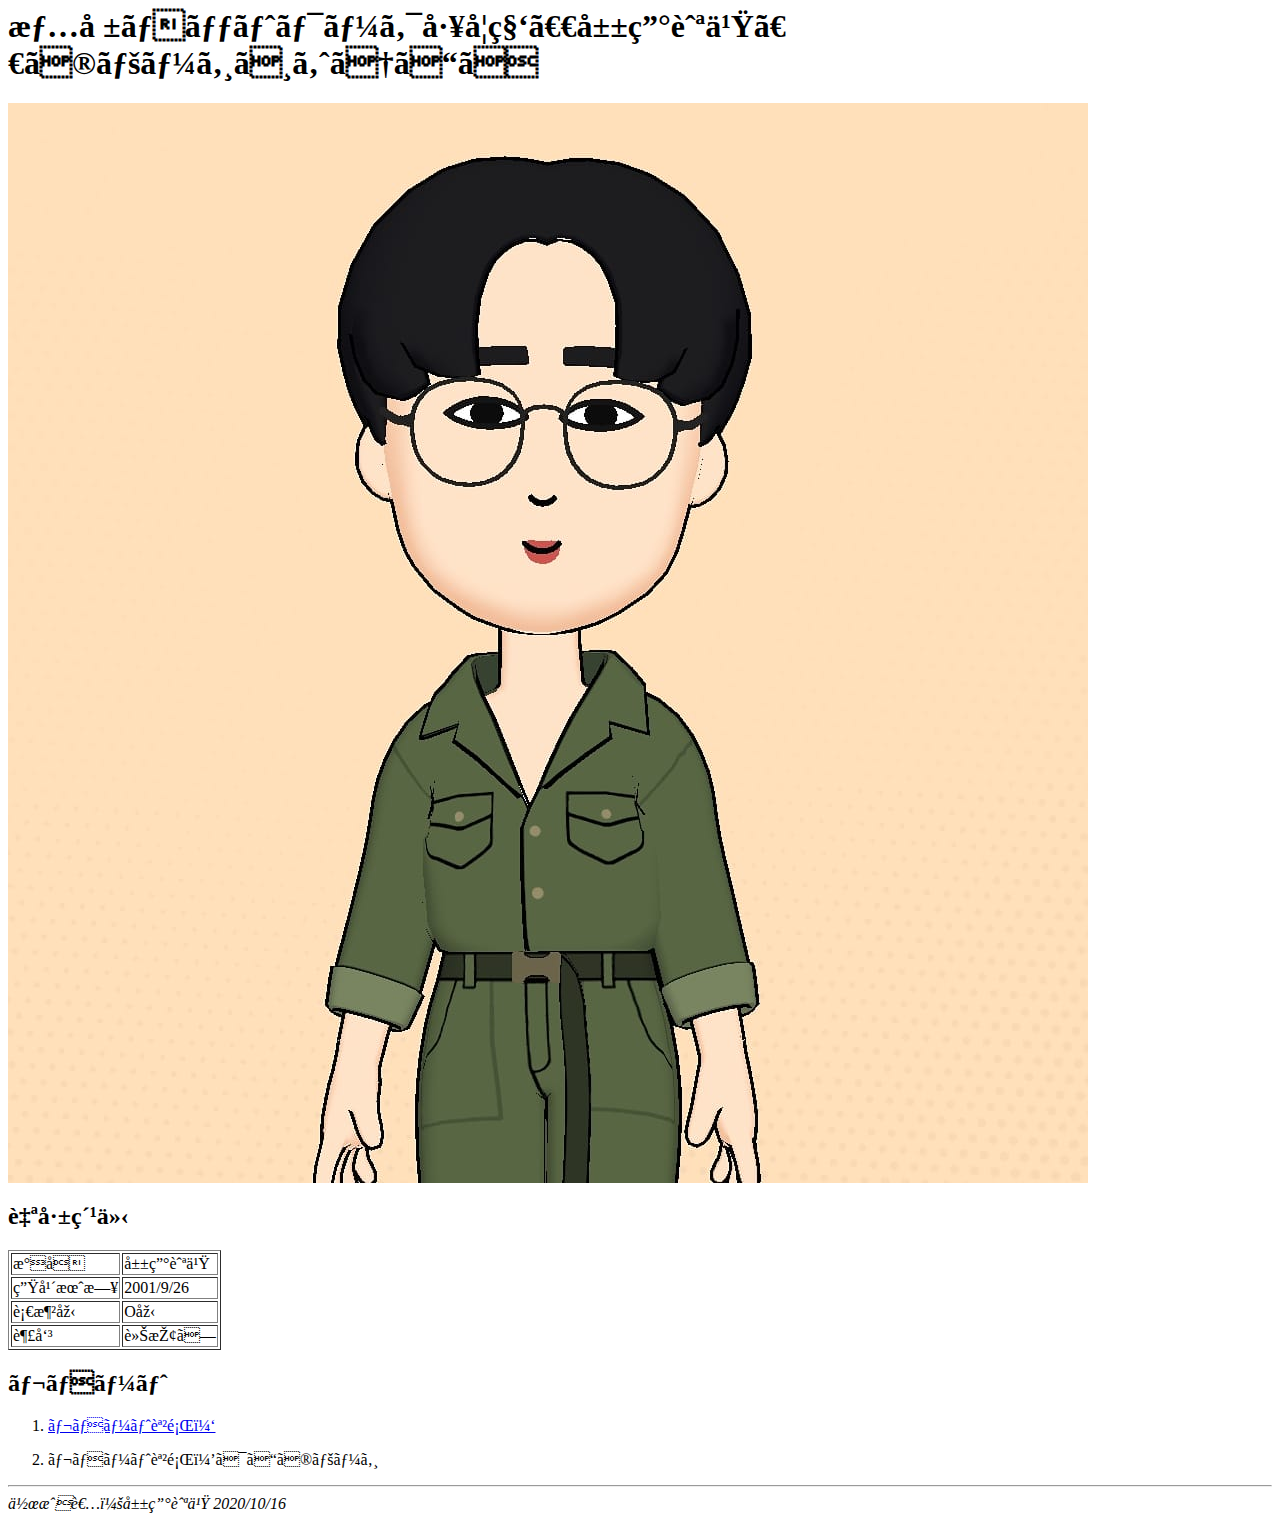
<file: index.html>
<html>
    <head>
        <mata charset="utf-8">
            <title>課題２</title>
        <body>
            <h1>情報ネットワーク工学科　山田航也　のページへようこそ</h1>
                <img src="images/me.jpg" alt="koya">
            <h2>自己紹介</h2>
            <table border="1">
                <tr><td>氏名</td><td>山田航也</td></tr>
                <tr><td>生年月日</td><td>2001/9/26</td></tr>
                <tr><td>血液型</td><td>O型</td></tr>
                <tr><td>趣味</td><td>車探し</td></tr>
            </table>
            <h2>レポート</h2>
            <ol>
            <li><p><a href="https://e204255yk.github.io/kadai1.html">レポート課題１</a></p></li>
            <li>レポート課題２はこのページ</li>
            </ol>
            <hr>
            <address>作成者：山田航也 2020/10/16</address>
        </body>    
    </head>
</html>
</file>
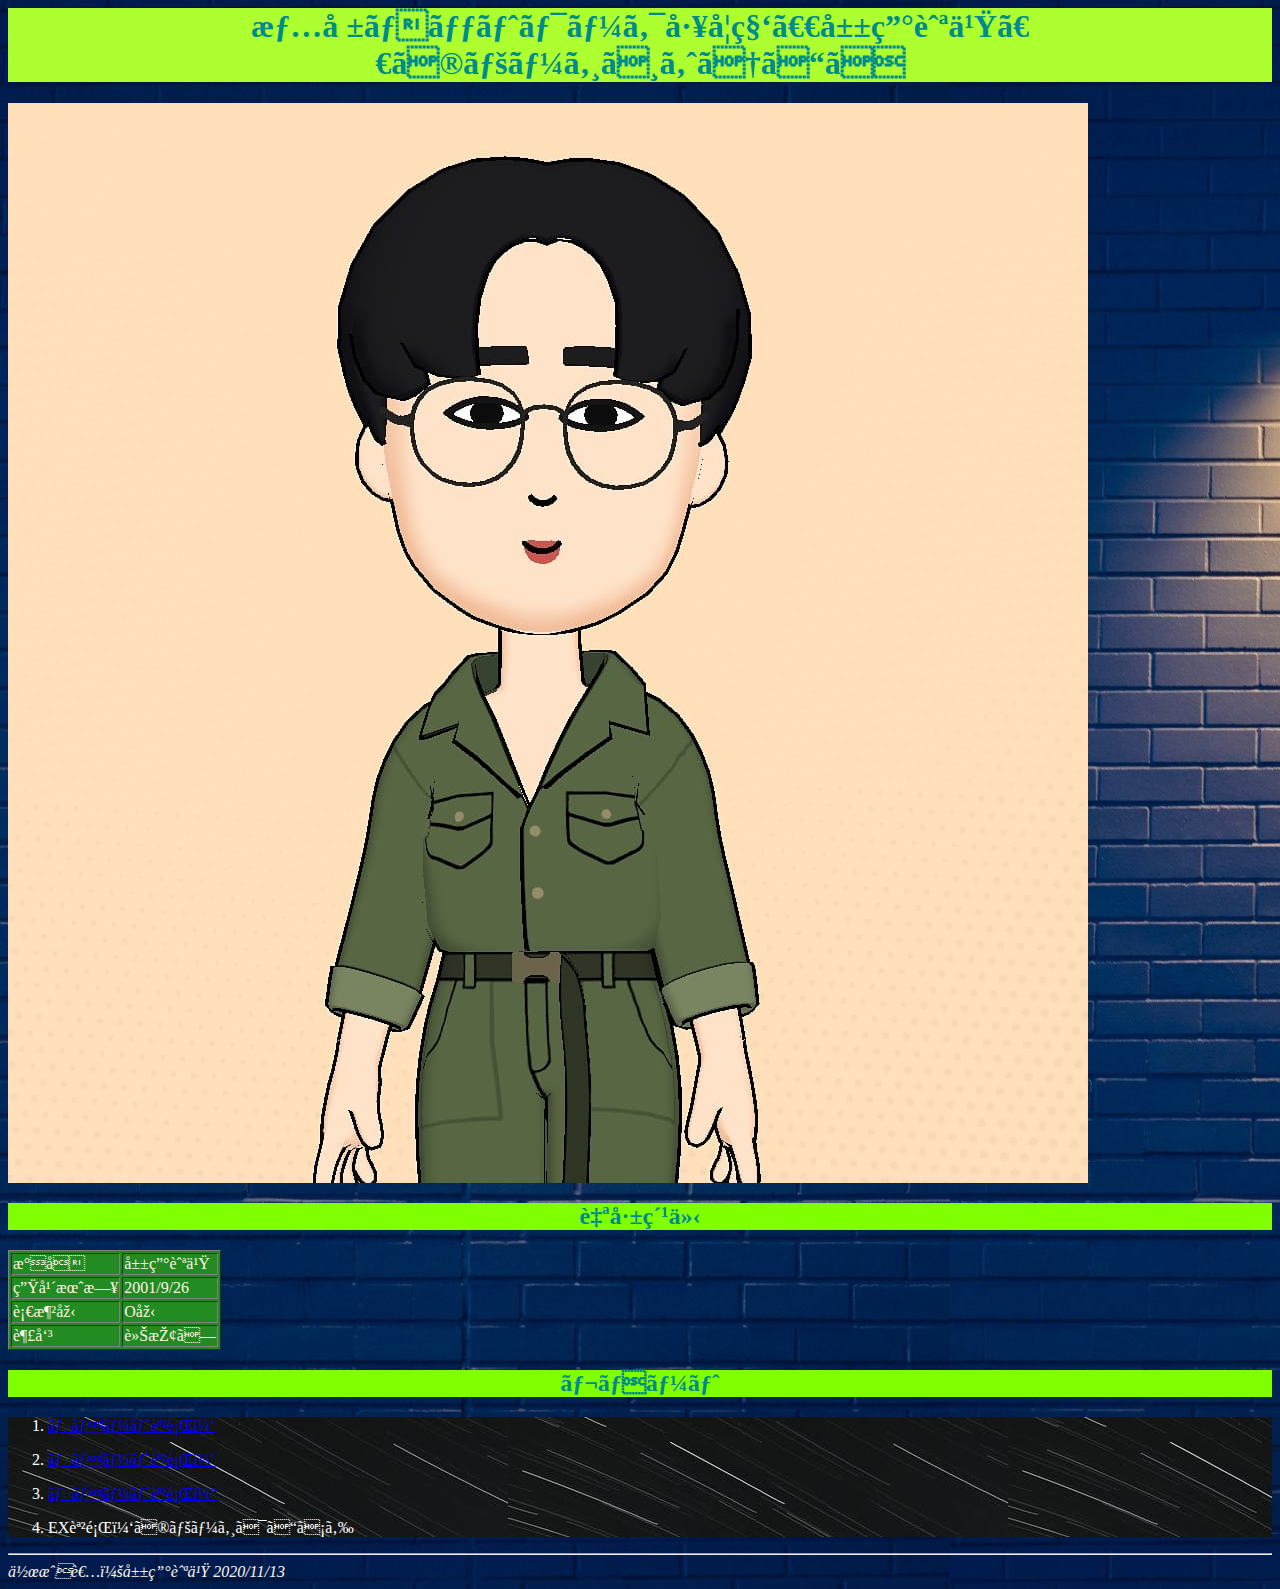
<file: ex1.html>
<html>
    <head>
        <mata charset="utf-8">
            <title>EX課題1</title>
            <link rel="stylesheet" type="text/css" href="css/ex1.css">
        <body>
            <h1>情報ネットワーク工学科　山田航也　のページへようこそ</h1>
                <img src="images/me.jpg" alt="koya">
            <h2>自己紹介</h2>
            <table border="1">
                <tr><td>氏名</td><td>山田航也</td></tr>
                <tr><td>生年月日</td><td>2001/9/26</td></tr>
                <tr><td>血液型</td><td>O型</td></tr>
                <tr><td>趣味</td><td>車探し</td></tr>
            </table>
            <h2>レポート</h2>
            <ol>
            <li><p><a href="https://e204255yk.github.io/kadai1.html">レポート課題１</a></p></li>
            <li><p><a href="https://e204255yk.github.io/index.html">レポート課題２</a></p></li>
            <li><p><a href="https://e204255yk.github.io/kadai3.html">レポート課題３</a></p></li>
            <li>EX課題１のページはこちら</li>
            </ol>
            <hr>
            <address>作成者：山田航也 2020/11/13</address>
        </body>    
    </head>
</html>
</file>
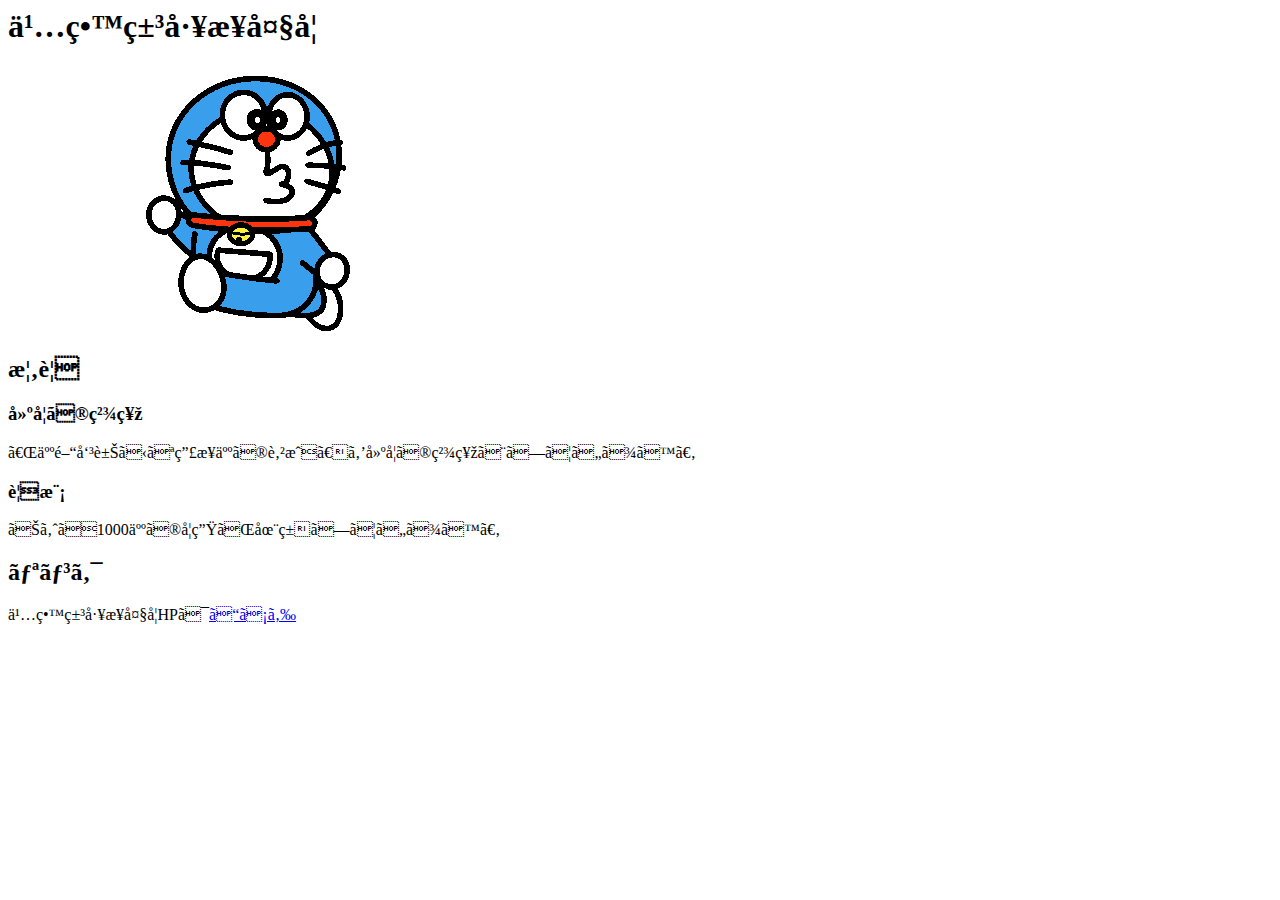
<file: kadai1.html>
<html>
    <head>
        <mata charset="utf-8">
            <title>課題１</title>
        <body>
            <h1>久留米工業大学</h1>
                <img src="images/doraemon.png" alt="neko">
            <h2>概要</h2>
            <h3>建学の精神</h3>
                <p>「人間味豊かな産業人の育成」を建学の精神としています。</p>
            <h3>規模</h3>
                <p>およそ1000人の学生が在籍しています。</p>
            <h2>リンク</h2>
                <p>久留米工業大学HPは<a href="kurume-it.ac.jp">こちら</a></p>
        </body>    
    </head>
</html>
</file>
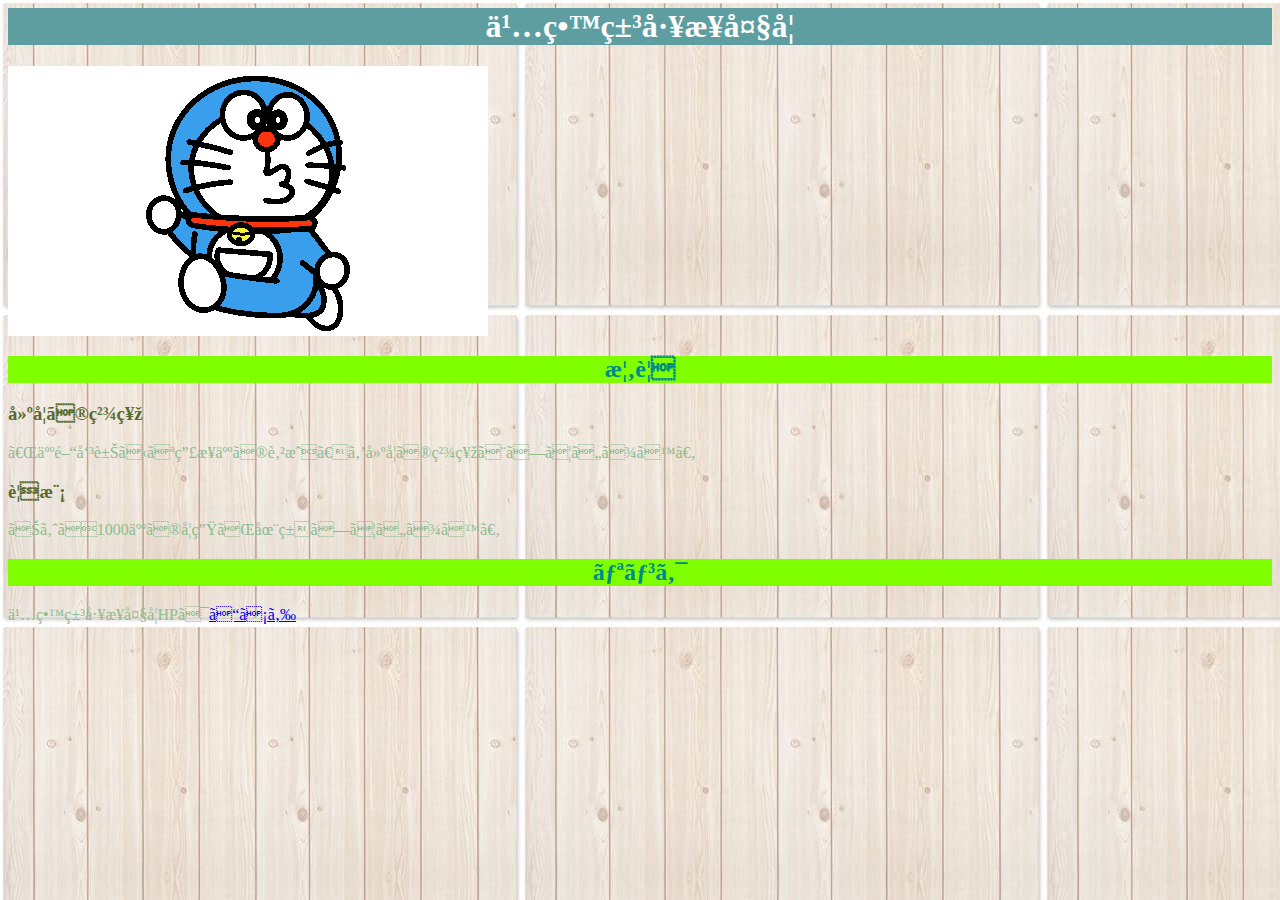
<file: kadai3.html>
<html>
    <head>
        <mata charset="utf-8">
            <title>課題3</title>
            <link rel="stylesheet" type="text/css" href="css/kadai3.css">
        <body>
            <h1>久留米工業大学</h1>
                <img src="images/doraemon.png" alt="neko">
            <h2>概要</h2>
            <h3>建学の精神</h3>
                <p>「人間味豊かな産業人の育成」を建学の精神としています。</p>
            <h3>規模</h3>
                <p>およそ1000人の学生が在籍しています。</p>
            <h2>リンク</h2>
                <p>久留米工業大学HPは<a href="kurume-it.ac.jp">こちら</a></p>
        </body>    
    </head>
</html>
</file>
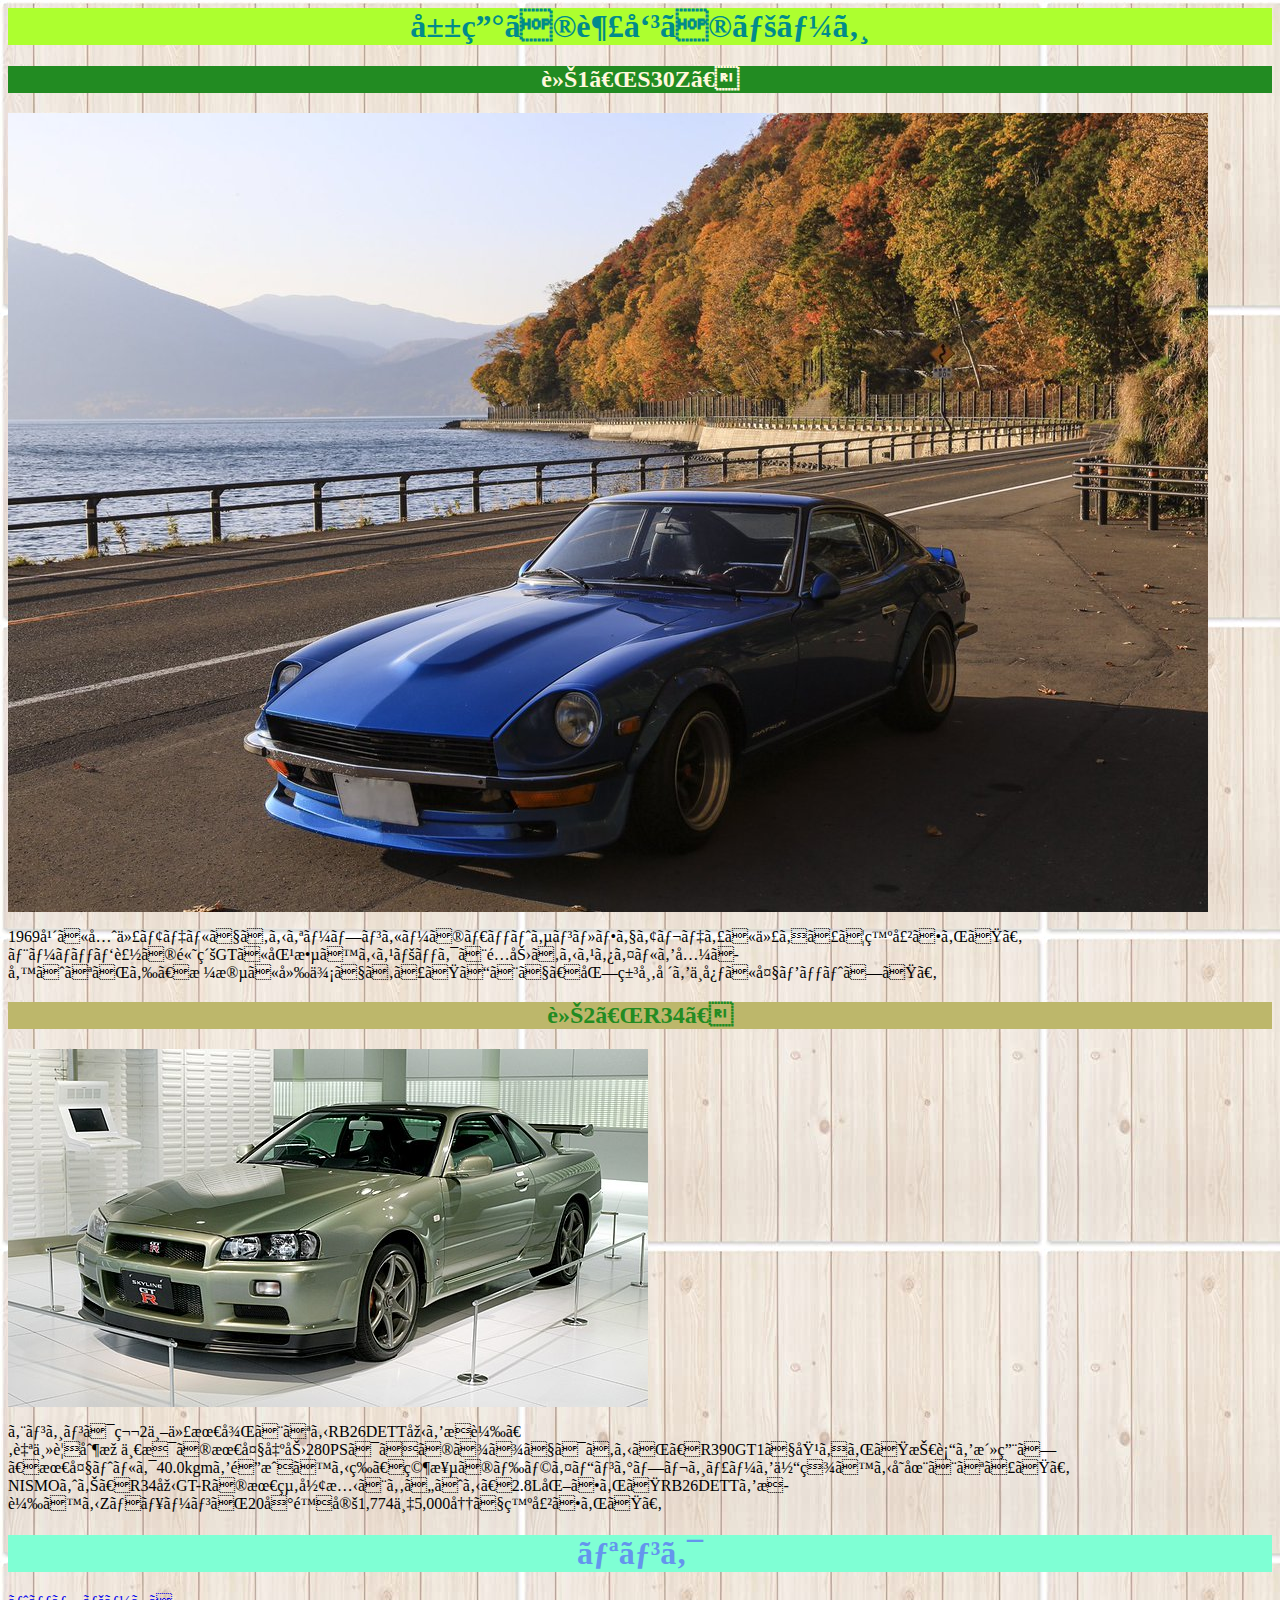
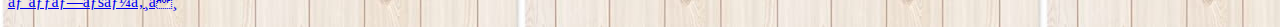
<file: kadai4.html>
<html>
    <head>
        <mata charset="utf-8">
            <title>課題４</title>
            <link rel="stylesheet"type="text/css" href="css/kadai4.css">
    </head>
        <body>
            
        <h1 id="syumi">山田の趣味のページ</h1>
            
            <h2 id="kuruma1">車1「S30Z」</h2>
             <img src="images/S30Z.jpg" alt="s30z">
            <p>
            1969年に先代モデルであるオープンカーのダットサン・フェアレディに代わって発売された。
            <br>
            ヨーロッパ製の高級GTに匹敵するスペックと魅力あるスタイルを兼ね備えながら、格段に廉価であったことで、北米市場を中心に大ヒットした。
            </p>
            
            <h2 id="kuruma2">車2「R34」</h2>
            <img src="images/R34.jpg" alt="r34">
            <p>
            エンジンは第2世代最後となるRB26DETT型を搭載。自主規制枠一杯の最大出力280PSはそのままではあるが、R390GT1で培われた技術を活用し、最大トルク40.0kgmを達成する等、究極のドライビングプレジャーを体現する存在となった。
            <br>
            NISMOより、R34型GT-Rの最終形態ともいえる、2.8L化されたRB26DETTを搭載するZチューンが20台限定1,774万5,000円で発売された。
            </p>
            
            <h1 id="rinku">リンク</h1>
            <p><a href="https://e204255yk.github.io/index.html">トップページへ</a></p>
        </body>
        </html>
</file>
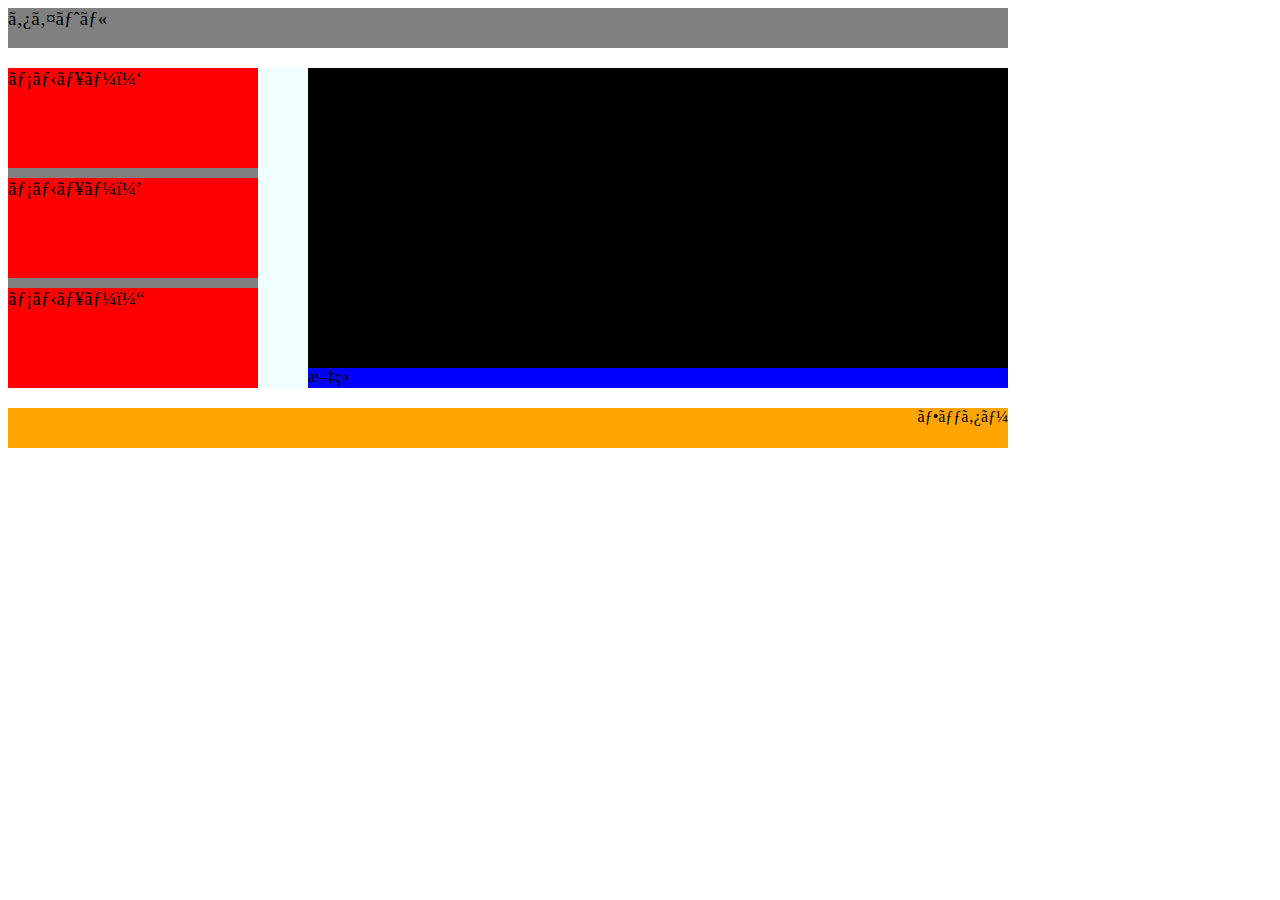
<file: kadai5.html>
<html>
    <head>
        <mata charset="utf-8">
            <title>課題5</title>
            <link rel="stylesheet" type="text/css" href="css/kadai5.css">
        <body>
            
            <div class="Title">
            タイトル
            </div>
            
            <div class="menu">
                <div class="menu1">
                    <div class="menu_1">
                        メニュー１
                    </div>
                    <div class="menu_1">
                        メニュー２
                    </div>
                    <div class="menu_1">
                        メニュー３
                    </div>
                </div>
                
                <div class="menu2">
                    <div class="image">
                        画像
                    </div>
                    <div class="moji">
                        文章
                    </div>
                </div>
            </div>

            <div class="footer">
               フッター
            </div>
            
            
        </body>    
    </head>
</html>
</file>
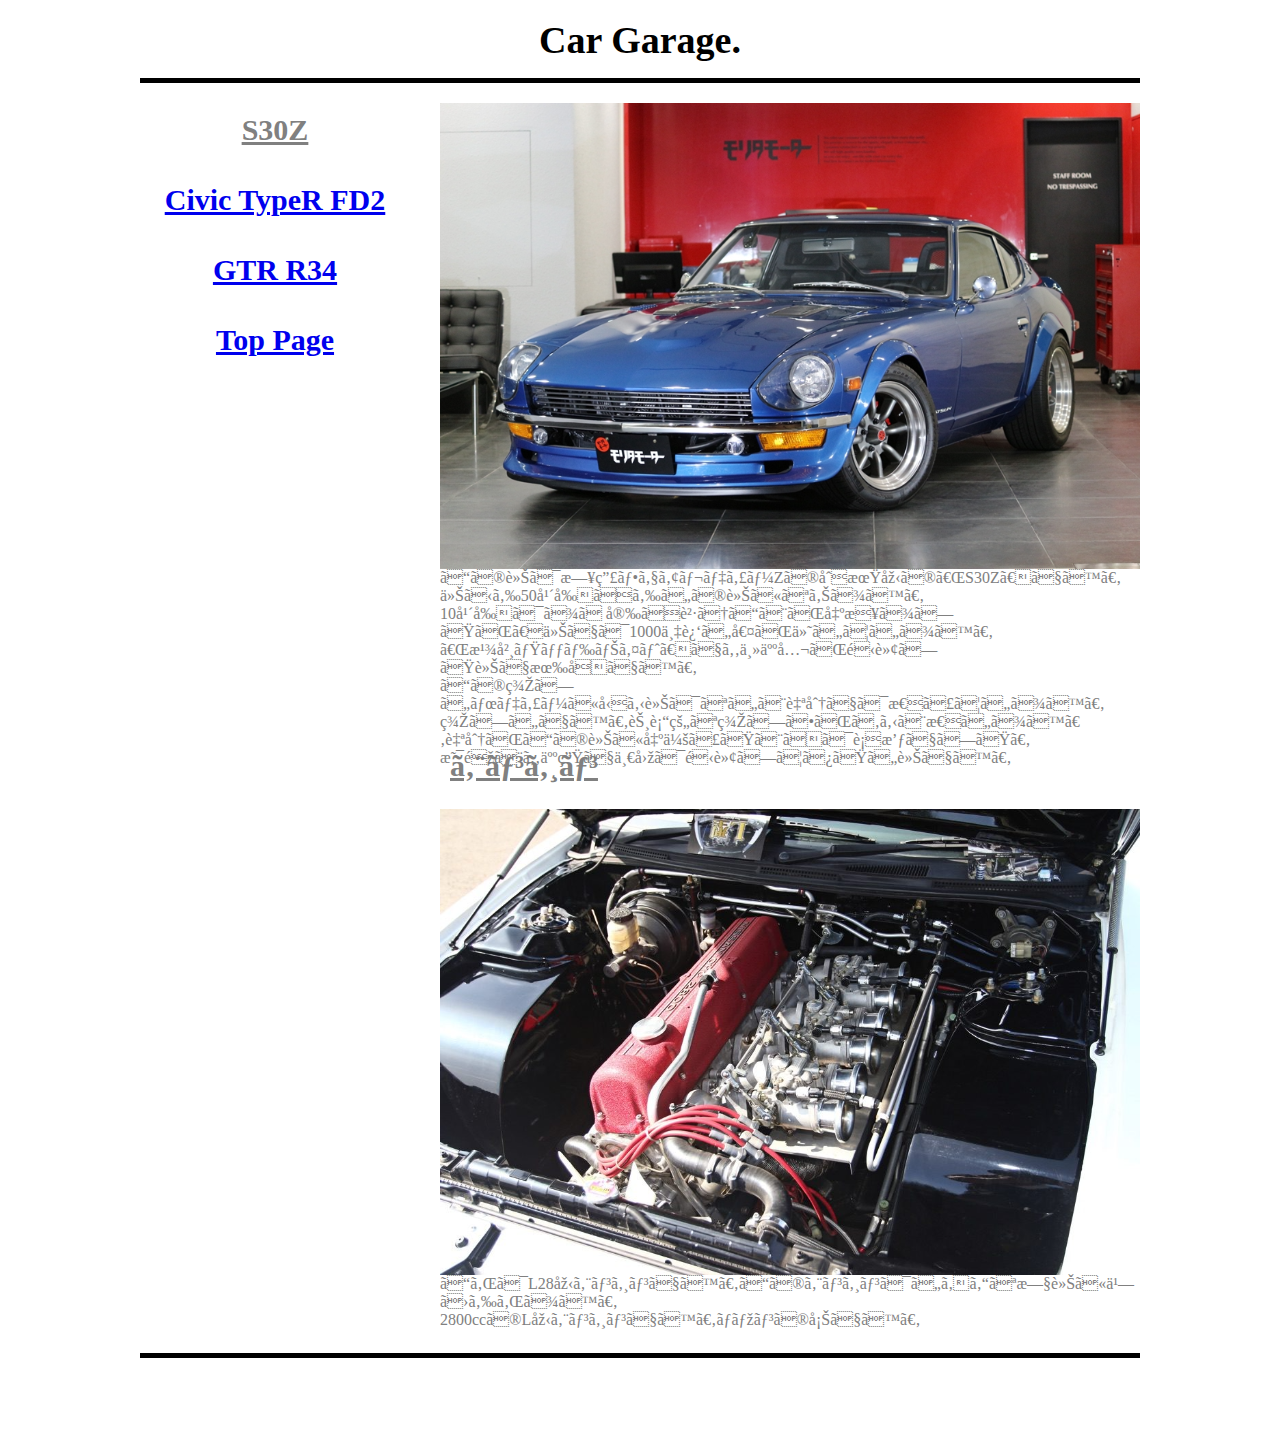
<file: final/page1.html>
<html>
    <head>
        <mata charset="utf-8">
            <title>最終課題</title>
            <link rel="stylesheet" type="text/css" href="css/page1.css">
        <body>
            <div class="rap">
            <div class="Title">
            Car Garage.
            </div>
            
            <div class="menu">
                <div class="menu1">
                    <div class="menu_2">
                        S30Z
                    </div>
                    <div class="menu_1">
                       <a href="page2.html">Civic TypeR FD2</a> 
                    </div>
                    <div class="menu_1">
                        <a href="page3.html">GTR R34</a> 
                    </div>
                    <div class="menu_1">
                        <a href="index.html">Top Page</a>
                    </div>
                </div>
                
                <div class="menu2">
                    <div class="image">
                    </div>
                    <div class="moji">
                       この車は日産フェアレディーZの初期型の「S30Z」です。<br>今から50年前ぐらいの車になります。<br>10年前はまだ安く買うことが出来ましたが、今では1000万近い値が付いています。<br>「湾岸ミッドナイト」でも主人公が運転した車で有名です。<br>この美しいボディーに勝る車はないと自分では思っています。<br>美しいです。芸術的な美しさがあると思います。自分がこの車に出会ったときは衝撃でした。<br>是非とも人生で一回は運転してみたい車です。
                    </div>
                    <div class="menu_3">
                     エンジン
                    </div>
                    <div class="image2">
                    </div>
                    <div class="moji">
                    これはL28型エンジンです。このエンジンはいろんな旧車に乗せられます。<br>2800ccのL型エンジンです。ロマンの塊です。
                    </div>
                </div>
            </div>
            </div> 
        </body>    
    </head>
</html>
</file>
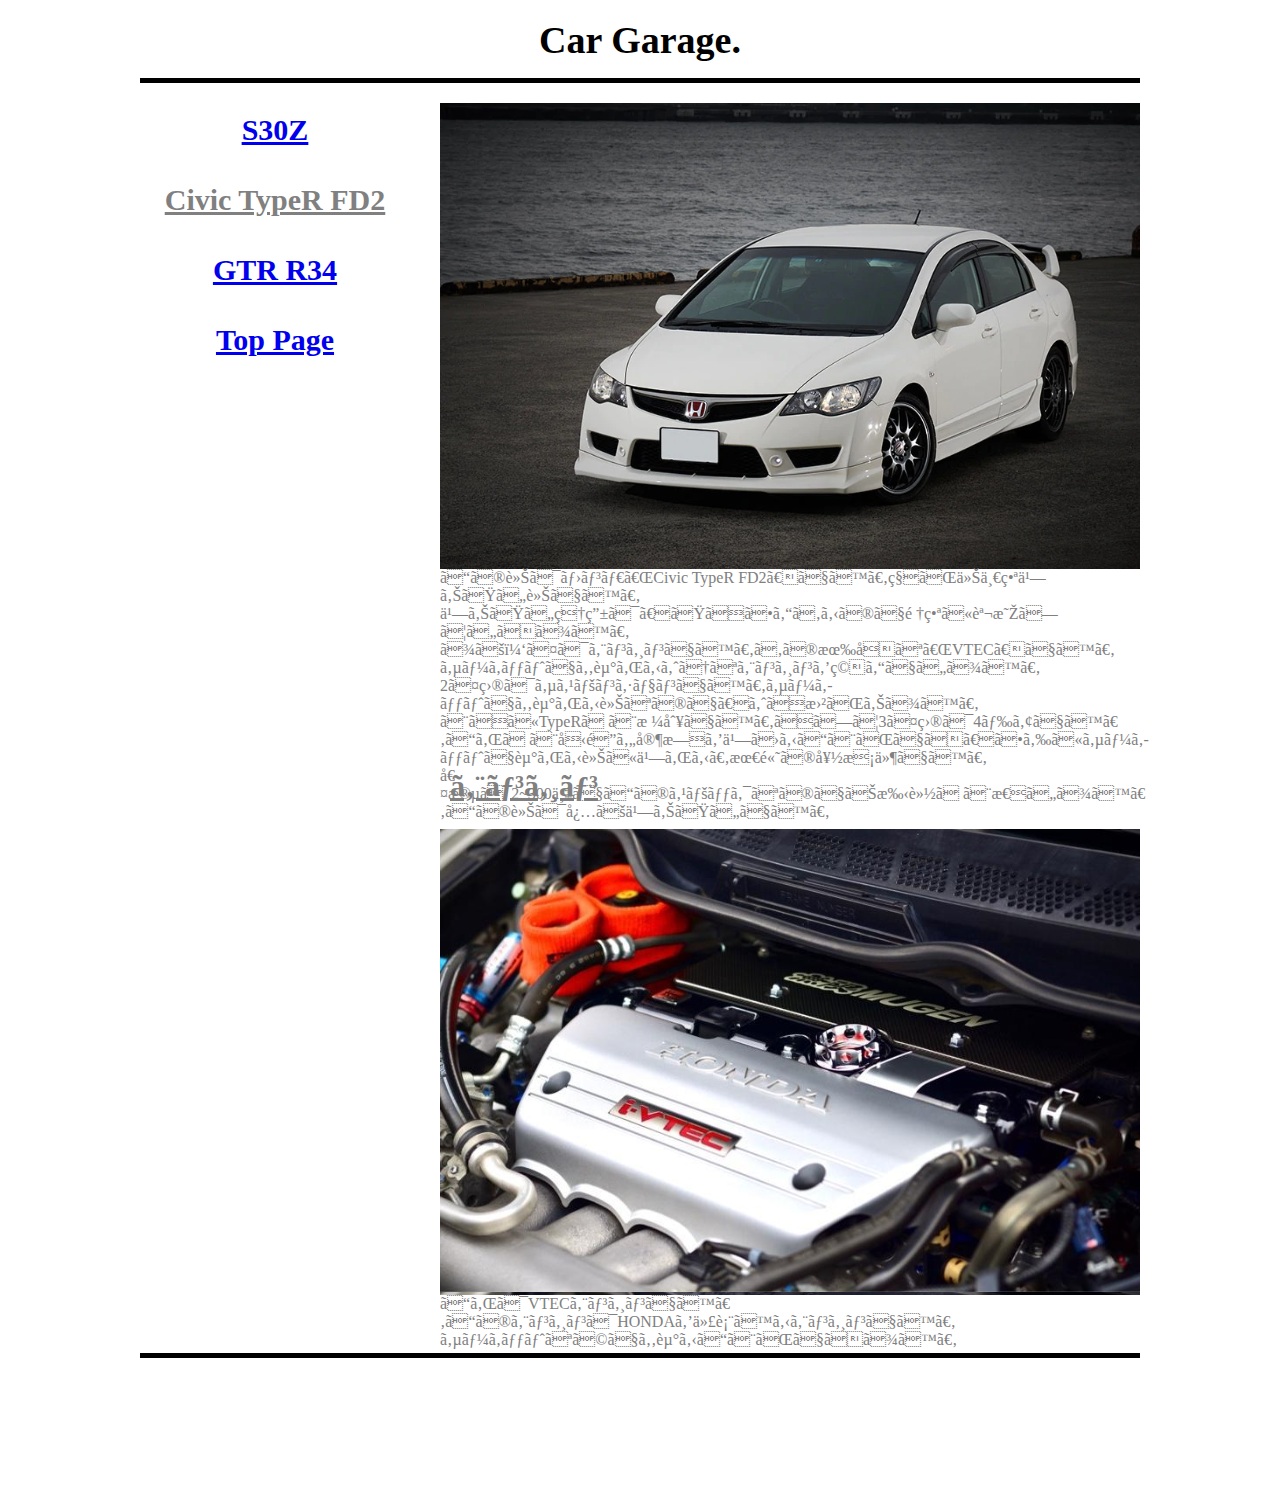
<file: final/page2.html>
<html>
    <head>
        <mata charset="utf-8">
            <title>最終課題</title>
            <link rel="stylesheet" type="text/css" href="css/page2.css">
        <body>
            <div class="rap">
            <div class="Title">
            Car Garage.
            </div>
            
            <div class="menu">
                <div class="menu1">
                    <div class="menu_1">
                        <a href="page1.html">S30Z</a> 
                    </div>
                    <div class="menu_2">
                        Civic TypeR FD2
                    </div>
                    <div class="menu_1">
                        <a href="page3.html">GTR R34</a>
                    </div>
                    <div class="menu_1">
                       <a href="index.html">Top Page</a> 
                    </div>
                </div>
                
                <div class="menu2">
                    <div class="image">
                    </div>
                    <div class="moji">
                        この車はホンダ「Civic TypeR FD2」です。私が今一番乗りたい車です。<br>乗りたい理由は、たくさんあるので順番に説明していきます。<br>まず１つはエンジンです。あの有名な「VTEC」です。<br>サーキットでも走れるようなエンジンを積んでいます。<br>2つ目はサスペンションです。サーキットでも走れる車なので、よく曲がります。<br>とくにTypeRだと格別です。そして3つ目は4ドアです。これだと友達や家族を乗せることができ、さらにサーキットで走れる車に乗れる。最高の好条件です。<br>値段は2~300万でこのスペックなのでお手軽だと思います。この車は必ず乗りたいです。
                    </div>
                    <div class="menu_3">
                     エンジン
                    </div>
                    <div class="image2">
                    </div>
                    <div class="moji">
                    これはVTECエンジンです。このエンジンはHONDAを代表するエンジンです。<br>サーキットなどでも走ることができます。
                    </div>
                </div>
            </div>
            </div> 
        </body>    
    </head>
</html>
</file>
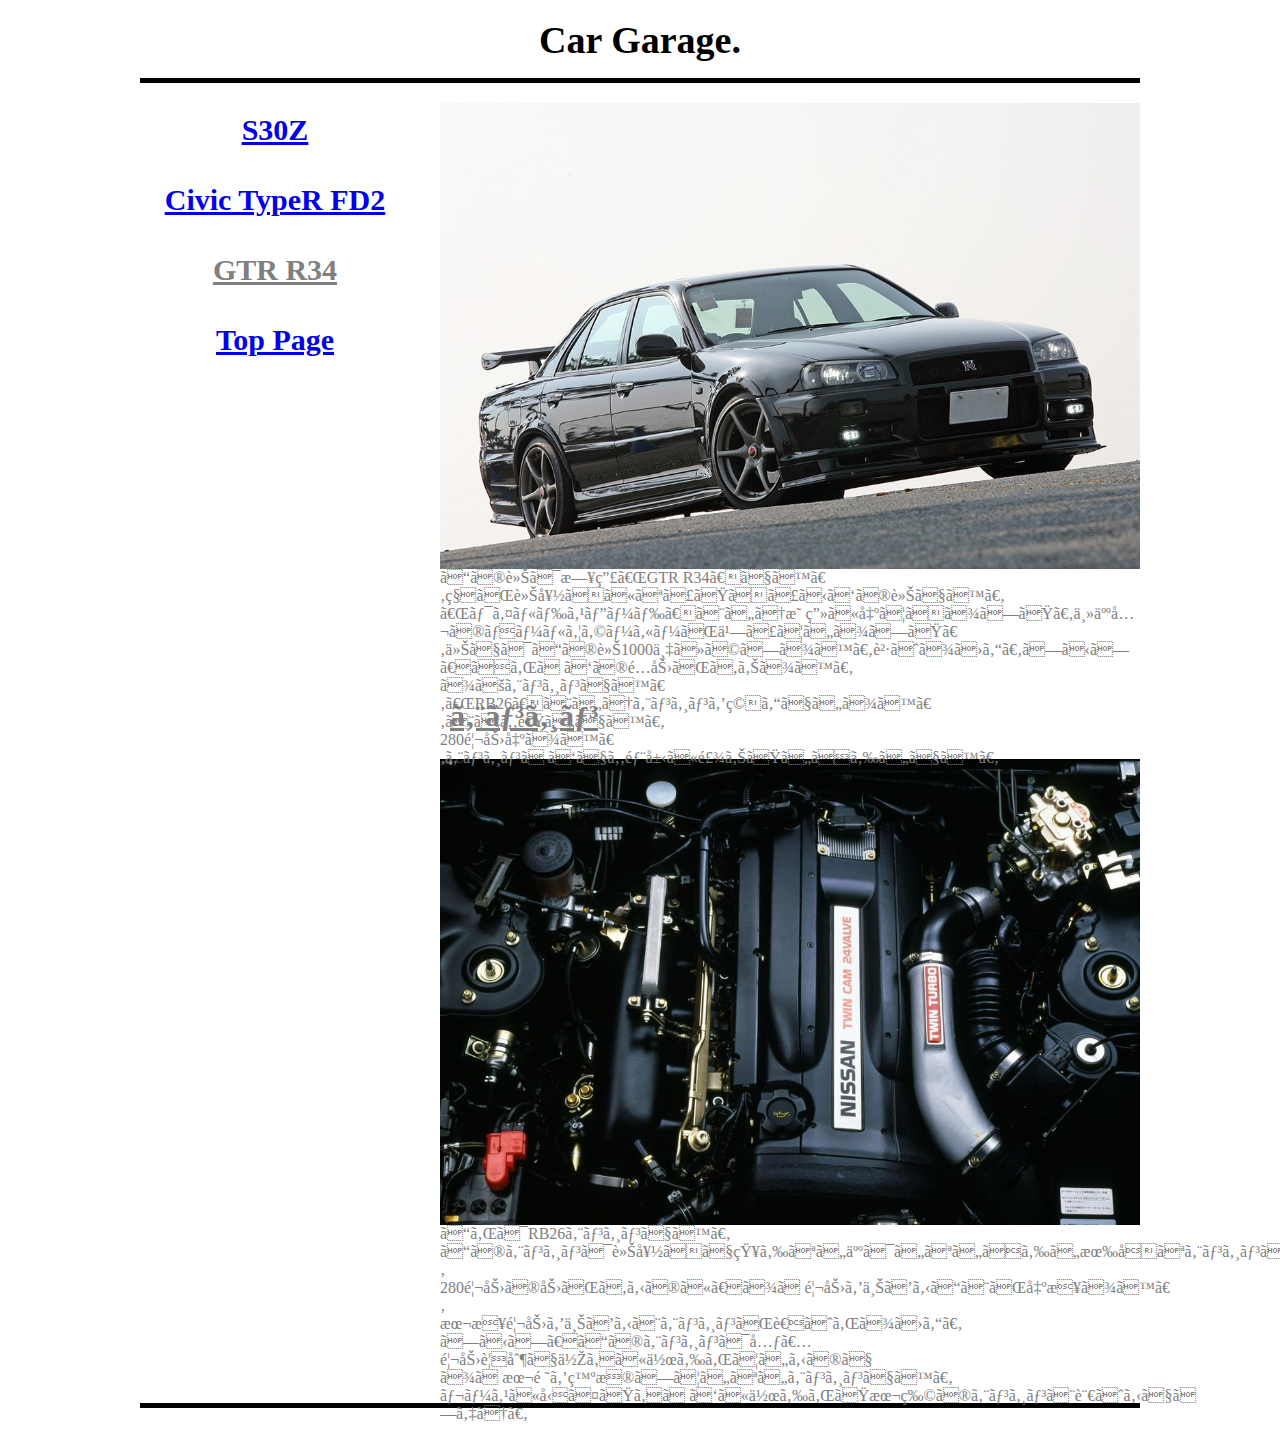
<file: final/page3.html>
<html>
    <head>
        <mata charset="utf-8">
            <title>最終課題</title>
            <link rel="stylesheet" type="text/css" href="css/page3.css">
        <body>
            <div class="rap">
            <div class="Title">
            Car Garage.
            </div>
            
            <div class="menu">
                <div class="menu1">
                    <div class="menu_1">
                      <a href="page1.html">S30Z</a>
                    </div>
                    <div class="menu_1">
                        <a href="page2.html">Civic TypeR FD2</a>
                    </div>
                    <div class="menu_2">
                        GTR R34
                    </div>
                    <div class="menu_1">
                       <a href="index.html">Top Page</a>
                    </div>
                </div>
                
                <div class="menu2">
                    <div class="image">
                    </div>
                    <div class="moji">
                        この車は日産「GTR R34」です。私が車好きになったきっかけの車です。<br>「ワイルドスピード」という映画に出てきました。主人公のポールウォーカーが乗っていました。今ではこの車1000万ほどします。買えません。しかし、それだけの魅力があります。<br>まずエンジンです。「RB26」というエンジンを積んでいます。とても速いです。<br>280馬力出ます。エンジンだけでも部屋に飾りたいくらいです。
                    </div>
                    <div class="menu_3">
                     エンジン
                    </div>
                    <div class="image2">
                    </div>
                    <div class="moji">
                    これはRB26エンジンです。<br>このエンジンは車好きで知らない人はいないぐらい有名なエンジンです。<br>280馬力の力があるのに、まだ馬力を上げることが出来ます。<br>本来馬力を上げるとエンジンが耐えれません。<br>しかし、このエンジンは元々馬力規制で低めに作られているので<br>まだ本領を発揮していないエンジンです。<br>レースに勝つためだけに作られた本物のエンジンと言えるでしょう。
                    </div>
                </div>
                </div>
            
            </div> 
        </body>    
    </head>
</html>
</file>
<file: css/ex1.css>
h1{
    background-color:greenyellow;
    color:darkcyan;
    text-align: center;
}
h2{
    background-color:chartreuse;
    color:darkcyan;
    text-align:center;
}
td{
    color:oldlace;
}
table{
    background-color: forestgreen;
}
body{
    background-image:url(../images/kabe.jpg);
}
ol{
    color:white;
    background-image: url(../images/kabe4.jpg)
}
address{
    color:oldlace;
}
</file>
<file: css/kadai3.css>
h1{
    background-color:cadetblue;
    color:white;
    text-align: center;
}

h2{
    background-color:chartreuse;
    color:darkcyan;
    text-align:center;
}
h3{
    color:darkolivegreen;
}

body{
    background-image:url(../images/ki.jpg);
}
p{
    color:darkseagreen;
}
</file>
<file: css/kadai4.css>
h1#syumi {
    background-color:greenyellow;
    text-align:center;
    color:darkcyan;
}

h1#rinku{
    background-color:aquamarine;
    text-align:center;
    color:cornflowerblue
}

h2#kuruma1{
    background-color:forestgreen;
    text-align:center;
    color:cornsilk;
}

h2#kuruma2{
    background-color:darkkhaki;
    text-align:center;
    color:forestgreen;
}

body{
    background-image:url(../images/ki.jpg);
}
</file>
<file: css/kadai5.css>
div.Title{
    width:1000px;
    height:40px;
    background-color: gray;
    margin-bottom:20px;
    font-size:19px;
}

div.menu{
    display: inline-block;
    vertical-align: top;
    width:1000px;
    height:320px;
    background-color:azure;
    margin-bottom:20px;
}

div.menu1{
    display: inline-block;
    vertical-align: top;
    width:250px;
    height:320px;
    background-color:gray;
    margin-right: 50px;
   
}

div.menu2{
    display: inline-block;
    vertical-align: top;
    width:700px;
    height:320px;
    background-color:black;
   
}

div.menu_1{
    width:250px;
    height:100px;
    background-color:red;
    margin-bottom: 10px;
    font-size:19px;
}

div.image{
    width:700px;
    height:300;
    background-color: black;
    font-size:16px;
}

div.moji{
    width:700px;
    height:20px;
    background-color: blue;
    font-size:16px;
}


div.footer{
    width:1000px;
    height:40px;
    background-color:orange;
    font-size:16px;
    text-align: right;
}

div.menu{
    font-size:0;
}
</file>
<file: final/css/page1.css>
div.rap{
   width:1000px;
    margin:0px auto;
}

div.Title{
    width:980px;
    height:50px;
    background-color: white;
    margin-bottom:20px;
    text-align: center;
    font-size:38px;
    font-weight: bold;
    font-family: "Impact";
    padding: 10px;
    border-bottom: solid 5px black;
}

div.menu{
    display: inline-block;
    vertical-align: top;
    width:1000px;
    height:1250px;
    background-color:white;
    margin-bottom:20px;
    border-bottom: solid 5px black;
}

div.menu1{
    display: inline-block;
    vertical-align: top;
    width:250px;
    height:370px;
    background-color:white;
    margin-right: 50px;
   
}

div.menu2{
    display: inline-block;
    vertical-align: top;
    width:700px;
    height:320px;
   
}

div.menu_1{
    width:250px;
    height:40px;
    background-color:white;
    margin-bottom: 10px;
    text-align: center;
    font-size:30px;
    font-weight: bold;
    font-family: "Impact";
    padding: 10px;
}

div.menu_2{
    width:250px;
    height:40px;
    background-color:white;
    margin-bottom: 10px;
    text-align: center;
    font-size:30px;
    font-weight: bold;
    font-family: "Impact";
    padding: 10px;
    color:gray;
    text-decoration: underline;
}

div.menu_3{
    width:250px;
    height:40px;
    background-color:white;
    margin-bottom: 10px;
    font-size:30px;
    font-weight: bold;
    font-family: "Impact";
    color:gray;
    padding: 10px;
    text-decoration: underline;
}

div.image{
    width:700px;
    height:466px;
    font-size:16px;
    background-image: url(../images/S30Z.png);
}

div.image2{
    width:700px;
    height:466px;
    font-size:16px;
    background-image: url(../images/L28.png);
}

div.moji{
    width:710px;
    height:170px;
    font-size:16px;
    color:gray;
    
}


div.menu{
    font-size:0;
}
</file>
<file: final/css/page2.css>
div.rap{
   width:1000px;
    margin:0px auto;
}

div.Title{
    width:980px;
    height:50px;
    background-color: white;
    margin-bottom:20px;
    text-align: center;
    font-size:38px;
    font-weight: bold;
    font-family: "Impact";
    padding: 10px;
    border-bottom: solid 5px black;
}

div.menu{
    display: inline-block;
    vertical-align: top;
    width:1000px;
    height:1250px;
    background-color:white;
    margin-bottom:20px;
    border-bottom: solid 5px black;
}

div.menu1{
    display: inline-block;
    vertical-align: top;
    width:250px;
    height:370px;
    background-color:white;
    margin-right: 50px;
   
}

div.menu2{
    display: inline-block;
    vertical-align: top;
    width:700px;
    height:320px;
   
}

div.menu_1{
    width:250px;
    height:40px;
    background-color:white;
    margin-bottom: 10px;
    text-align: center;
    font-size:30px;
    font-weight: bold;
    font-family: "Impact";
    padding: 10px;
}


div.menu_2{
    width:250px;
    height:40px;
    background-color:white;
    margin-bottom: 10px;
    text-align: center;
    font-size:30px;
    font-weight: bold;
    font-family: "Impact";
    padding: 10px;
    color:gray;
    text-decoration: underline;
}

div.menu_3{
    width:250px;
    height:40px;
    background-color:white;
    margin-bottom: 10px;
    font-size:30px;
    font-weight: bold;
    font-family: "Impact";
    color:gray;
    padding: 10px;
    text-decoration: underline;
}

div.image{
    width:700px;
    height:466px;
    font-size:16px;
    background-image: url(../images/FD2.png);
}

div.image2{
    width:700px;
    height:466px;
    font-size:16px;
    background-image: url(../images/VTEC.png);
}


div.moji{
    width:710px;
    height:190px;
    font-size:16px;
    color:gray;
    
}


div.menu{
    font-size:0;
}
</file>
<file: final/css/page3.css>
div.rap{
   width:1000px;
    margin:0px auto;
}

div.Title{
    width:980px;
    height:50px;
    background-color: white;
    margin-bottom:20px;
    text-align: center;
    font-size:38px;
    font-weight: bold;
    font-family: "Impact";
    padding: 10px;
    border-bottom: solid 5px black;
}

div.menu{
    display: inline-block;
    vertical-align: top;
    width:1000px;
    height:1300px;
    background-color:white;
    margin-bottom:20px;
    border-bottom: solid 5px black;
}

div.menu1{
    display: inline-block;
    vertical-align: top;
    width:250px;
    height:370px;
    background-color:white;
    margin-right: 50px;
   
}

div.menu2{
    display: inline-block;
    vertical-align: top;
    width:700px;
    height:320px;
   
}

div.menu_1{
    width:250px;
    height:40px;
    background-color:white;
    margin-bottom: 10px;
    text-align: center;
    font-size:30px;
    font-weight: bold;
    font-family: "Impact";
    padding: 10px;
}

div.menu_2{
    width:250px;
    height:40px;
    background-color:white;
    margin-bottom: 10px;
    text-align: center;
    font-size:30px;
    font-weight: bold;
    font-family: "Impact";
    padding: 10px;
    color:gray;
    text-decoration: underline;
}

div.menu_3{
    width:250px;
    height:40px;
    background-color:white;
    margin-bottom: 10px;
    font-size:30px;
    font-weight: bold;
    font-family: "Impact";
    padding: 10px;
    color:gray;
    text-decoration: underline;
}

div.image{
    width:700px;
    height:466px;
    font-size:16px;
    background-image: url(../images/R34.png);
}

div.image2{
    width:700px;
    height:466px;
    font-size:16px;
    background-image: url(../images/RB26.png);
}

div.moji{
    width:710px;
    height:120px;
    font-size:16px;
    color:gray;
    
}


div.menu{
    font-size:0;
}
</file>
